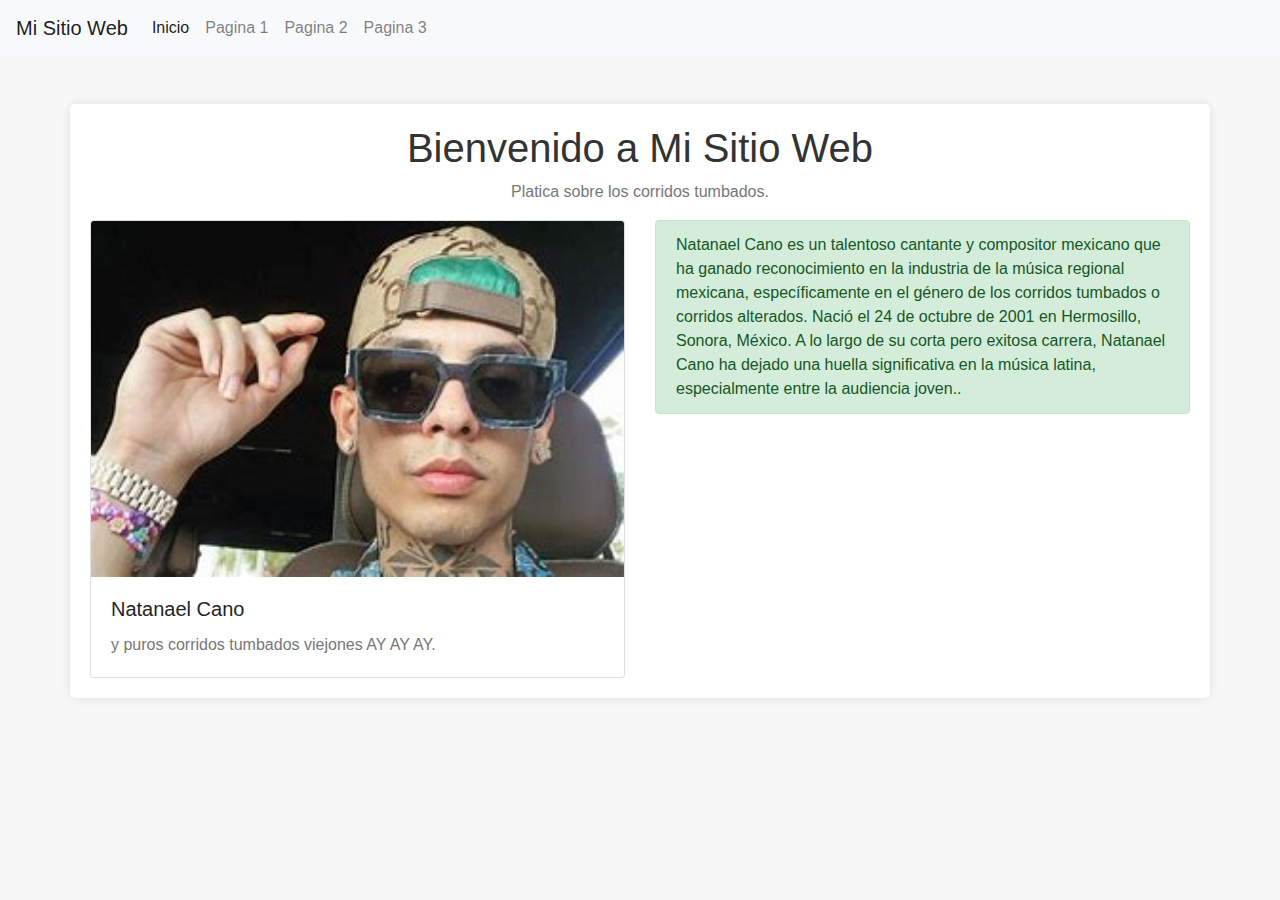
<file: index.html>
<!DOCTYPE html>
<html>

<head>
    <title>Inicio</title>
    <link rel="stylesheet" href="https://stackpath.bootstrapcdn.com/bootstrap/4.5.2/css/bootstrap.min.css">
    <link rel="stylesheet" type="text/css" href="diseño/vista.css">
</head>

<body>

    <nav class="navbar navbar-expand-lg navbar-light bg-light">
        <a class="navbar-brand" href="#">Mi Sitio Web</a>
        <button class="navbar-toggler" type="button" data-toggle="collapse" data-target="#navbarNav"
            aria-controls="navbarNav" aria-expanded="false" aria-label="Toggle navigation">
            <span class="navbar-toggler-icon"></span>
        </button>
        <div class="collapse navbar-collapse" id="navbarNav">
            <ul class="navbar-nav">
                <li class="nav-item active">
                    <a class="nav-link" href="index.html">Inicio</a>
                </li>
                <li class="nav-item">
                    <a class="nav-link" href="pagina1.html">Pagina 1</a>
                </li>
                <li class="nav-item">
                    <a class="nav-link" href="pagina2.html">Pagina 2</a>
                </li>
                <li class="nav-item">
                    <a class="nav-link" href="pagina3.html">Pagina 3</a>
                </li>
            </ul>
        </div>
    </nav>

    <div class="container mt-5">
        <h1 class="text-center">Bienvenido a Mi Sitio Web</h1>
        <p class="text-center">Platica sobre los corridos tumbados.</p>


        <div class="row">
            <div class="col-md-6">
                <div class="card">
                    <img src="diseño/le.jpg" class="card-img-top" alt="Imagen 1">
                    <div class="card-body">
                        <h5 class="card-title">Natanael Cano</h5>
                        <p class="card-text">y puros corridos tumbados viejones AY AY AY.</p>
                    </div>
                </div>
            </div>
            <div class="col-md-6">
                <div class="alert alert-success" role="alert">
                    Natanael Cano es un talentoso cantante y compositor mexicano que ha ganado reconocimiento en la
                    industria de la música regional mexicana, específicamente en el género de los corridos tumbados o
                    corridos alterados. Nació el 24 de octubre de 2001 en Hermosillo, Sonora, México. A lo largo de su
                    corta pero exitosa carrera, Natanael Cano ha dejado una huella significativa en la música latina,
                    especialmente entre la audiencia joven..
                </div>
            </div>
        </div>
    </div>

    <!-- Agrega más contenido según sea necesario -->

    <script src="https://code.jquery.com/jquery-3.5.1.slim.min.js"></script>
    <script src="https://cdn.jsdelivr.net/npm/@popperjs/core@2.9.3/dist/umd/popper.min.js"></script>
    <script src="https://stackpath.bootstrapcdn.com/bootstrap/4.5.2/js/bootstrap.min.js"></script>
</body>

</html>
</file>
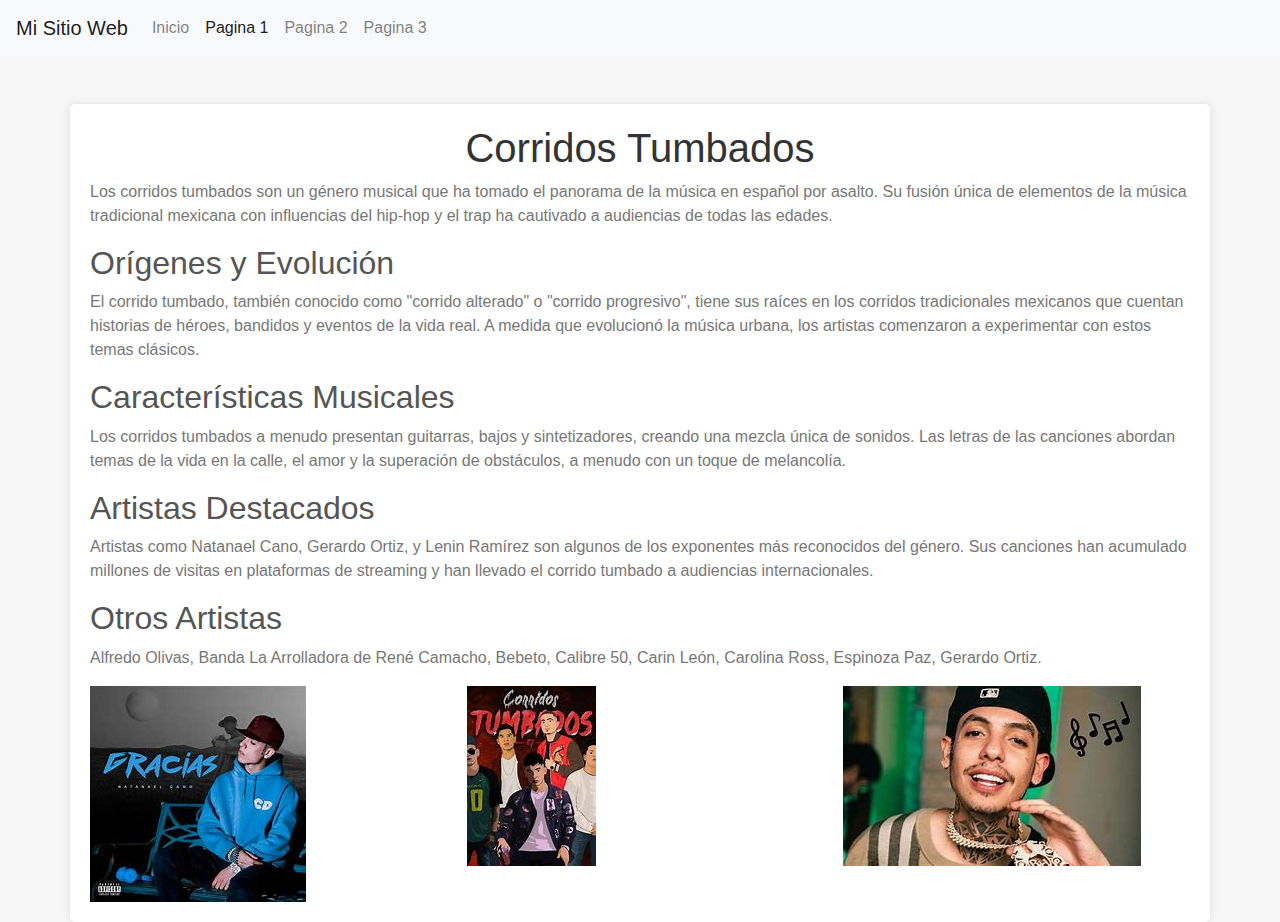
<file: pagina1.html>
<!DOCTYPE html>
<html>

<head>
    <title>Corridos Tumbados</title>
    <link rel="stylesheet" href="https://stackpath.bootstrapcdn.com/bootstrap/4.5.2/css/bootstrap.min.css">
    <link rel="stylesheet" type="text/css" href="diseño/vista.css"> <!-- Vincula el archivo de estilo común -->
</head>

<body>

    <nav class="navbar navbar-expand-lg navbar-light bg-light">
        <a class="navbar-brand" href="#">Mi Sitio Web</a>
        <button class="navbar-toggler" type="button" data-toggle="collapse" data-target="#navbarNav"
            aria-controls="navbarNav" aria-expanded="false" aria-label="Toggle navigation">
            <span class="navbar-toggler-icon"></span>
        </button>
        <div class="collapse navbar-collapse" id="navbarNav">
            <ul class="navbar-nav">
                <li class="nav-item">
                    <a class="nav-link" href="index.html">Inicio</a>
                </li>
                <li class="nav-item active">
                    <a class="nav-link" href="pagina1.html">Pagina 1</a>
                </li>
                <li class="nav-item">
                    <a class="nav-link" href="pagina2.html">Pagina 2</a>
                </li>
                <li class="nav-item">
                    <a class="nav-link" href="pagina3.html">Pagina 3</a>
                </li>
            </ul>
        </div>
    </nav>

    <div class="container mt-5">
        <h1 class="text-center">Corridos Tumbados</h1>
        <p>Los corridos tumbados son un género musical que ha tomado el panorama de la música en español por asalto. Su
            fusión única de elementos de la música tradicional mexicana con influencias del hip-hop y el trap ha
            cautivado a audiencias de todas las edades.</p>

        <h2>Orígenes y Evolución</h2>
        <p>El corrido tumbado, también conocido como "corrido alterado" o "corrido progresivo", tiene sus raíces en los
            corridos tradicionales mexicanos que cuentan historias de héroes, bandidos y eventos de la vida real. A
            medida que evolucionó la música urbana, los artistas comenzaron a experimentar con estos temas clásicos.</p>

        <h2>Características Musicales</h2>
        <p>Los corridos tumbados a menudo presentan guitarras, bajos y sintetizadores, creando una mezcla única de
            sonidos. Las letras de las canciones abordan temas de la vida en la calle, el amor y la superación de
            obstáculos, a menudo con un toque de melancolía.</p>

        <h2>Artistas Destacados</h2>
        <p>Artistas como Natanael Cano, Gerardo Ortiz, y Lenin Ramírez son algunos de los exponentes más reconocidos del
            género. Sus canciones han acumulado millones de visitas en plataformas de streaming y han llevado el corrido
            tumbado a audiencias internacionales.</p>

        <h2>Otros Artistas</h2>
        <p>Alfredo Olivas,
            Banda La Arrolladora de René Camacho,
            Bebeto,
            Calibre 50,
            Carin León,
            Carolina Ross,
            Espinoza Paz,
            Gerardo Ortiz.</p>
        <!-- Sección de imágenes -->
        <div class="row">
            <div class="col-md-4">
                <img src="diseño/gracias.jpg" alt="Imagen 1" class="img-fluid">
            </div>
            <div class="col-md-4">
                <img src="diseño/ct.jpg" alt="Imagen 2" class="img-fluid">
            </div>
            <div class="col-md-4">
                <img src="diseño/nata.jpg" alt="Imagen 3" class="img-fluid">
            </div>
        </div>
    </div>


    <script src="https://code.jquery.com/jquery-3.5.1.slim.min.js"></script>
    <script src="https://cdn.jsdelivr.net/npm/@popperjs/core@2.9.3/dist/umd/popper.min.js"></script>
    <script src="https://stackpath.bootstrapcdn.com/bootstrap/4.5.2/js/bootstrap.min.js"></script>
</body>

</html>
</file>
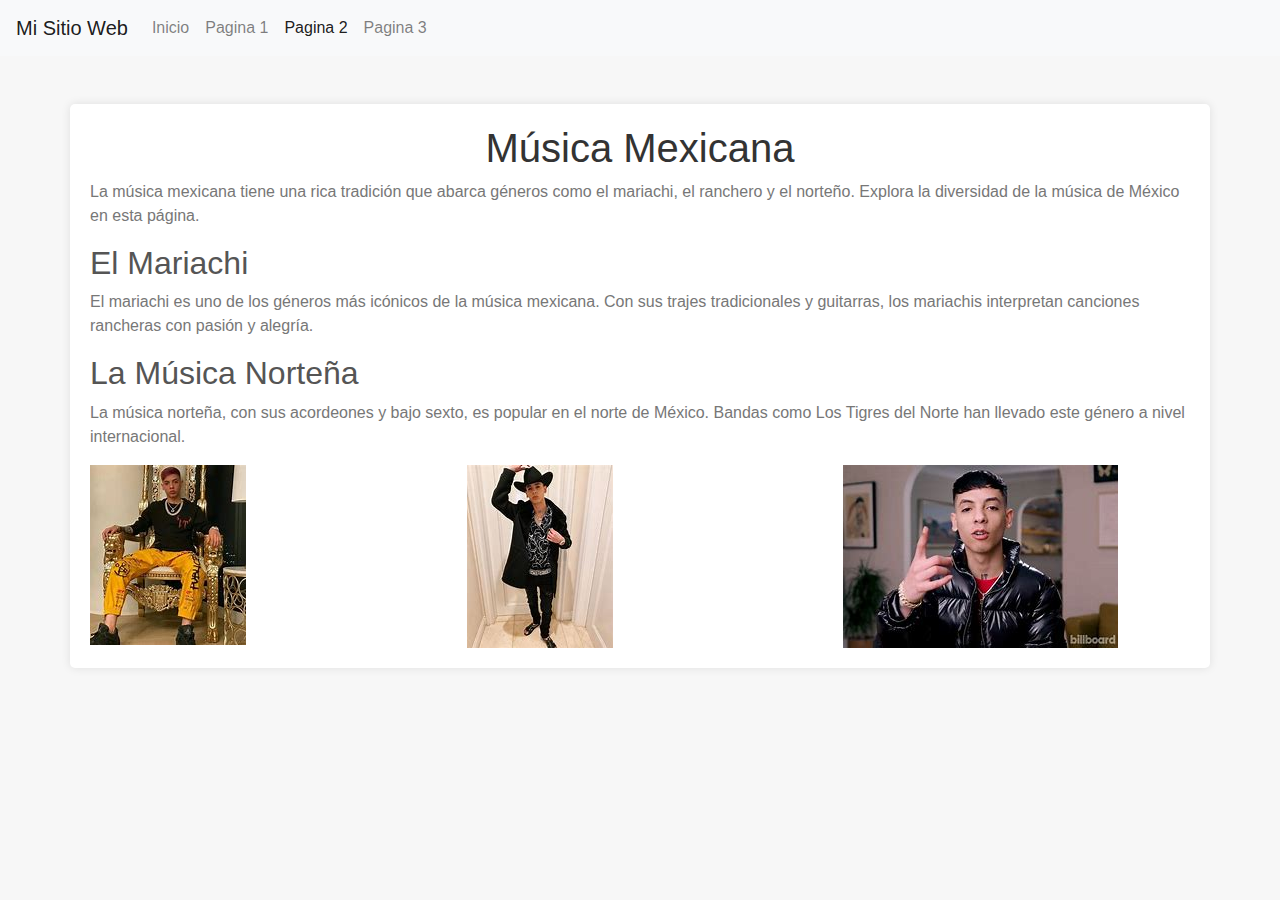
<file: pagina2.html>
<!DOCTYPE html>
<html>

<head>
    <title>Música Mexicana</title>
    <link rel="stylesheet" href="https://stackpath.bootstrapcdn.com/bootstrap/4.5.2/css/bootstrap.min.css">
    <link rel="stylesheet" type="text/css" href="diseño/vista.css">
</head>

<body>

    <nav class="navbar navbar-expand-lg navbar-light bg-light">
        <a class="navbar-brand" href="#">Mi Sitio Web</a>
        <button class="navbar-toggler" type="button" data-toggle="collapse" data-target="#navbarNav"
            aria-controls="navbarNav" aria-expanded="false" aria-label="Toggle navigation">
            <span class="navbar-toggler-icon"></span>
        </button>
        <div class="collapse navbar-collapse" id="navbarNav">
            <ul class="navbar-nav">
                <li class="nav-item">
                    <a class="nav-link" href="index.html">Inicio</a>
                </li>
                <li class="nav-item">
                    <a class="nav-link" href="pagina1.html">Pagina 1</a>
                </li>
                <li class="nav-item active">
                    <a class="nav-link" href="pagina2.html">Pagina 2</a>
                </li>
                <li class="nav-item">
                    <a class="nav-link" href="pagina3.html">Pagina 3</a>
                </li>
            </ul>
        </div>
    </nav>

    <div class="container mt-5">
        <h1 class="text-center">Música Mexicana</h1>
        <p>La música mexicana tiene una rica tradición que abarca géneros como el mariachi, el ranchero y el norteño.
            Explora la diversidad de la música de México en esta página.</p>

        <h2>El Mariachi</h2>
        <p>El mariachi es uno de los géneros más icónicos de la música mexicana. Con sus trajes tradicionales y
            guitarras, los mariachis interpretan canciones rancheras con pasión y alegría.</p>

        <h2>La Música Norteña</h2>
        <p>La música norteña, con sus acordeones y bajo sexto, es popular en el norte de México. Bandas como Los Tigres
            del Norte han llevado este género a nivel internacional.</p>


        <div class="row">
            <div class="col-md-4">
                <img src="diseño/p2.jpg" alt="Imagen 4" class="img-fluid">
            </div>
            <div class="col-md-4">
                <img src="diseño/mari.jpg" alt="Imagen 5" class="img-fluid">
            </div>
            <div class="col-md-4">
                <img src="diseño/p22.jpg" alt="Imagen 6" class="img-fluid">
            </div>
        </div>
    </div>



    <script src="https://code.jquery.com/jquery-3.5.1.slim.min.js"></script>
    <script src="https://cdn.jsdelivr.net/npm/@popperjs/core@2.9.3/dist/umd/popper.min.js"></script>
    <script src="https://stackpath.bootstrapcdn.com/bootstrap/4.5.2/js/bootstrap.min.js"></script>
</body>

</html>
</file>
<file: diseño/vista.css>
/* Agrega estilos específicos para la página 3 aquí */
body {
    background-color: #f7f7f7;
}

.container {
    background-color: #ffffff;
    padding: 20px;
    border-radius: 5px;
    box-shadow: 0px 0px 10px rgba(0, 0, 0, 0.1);
}

h1 {
    color: #333;
}

h2 {
    color: #555;
}

p {
    color: #777;
}

/* Puedes agregar más estilos personalizados aquí */
</file>
